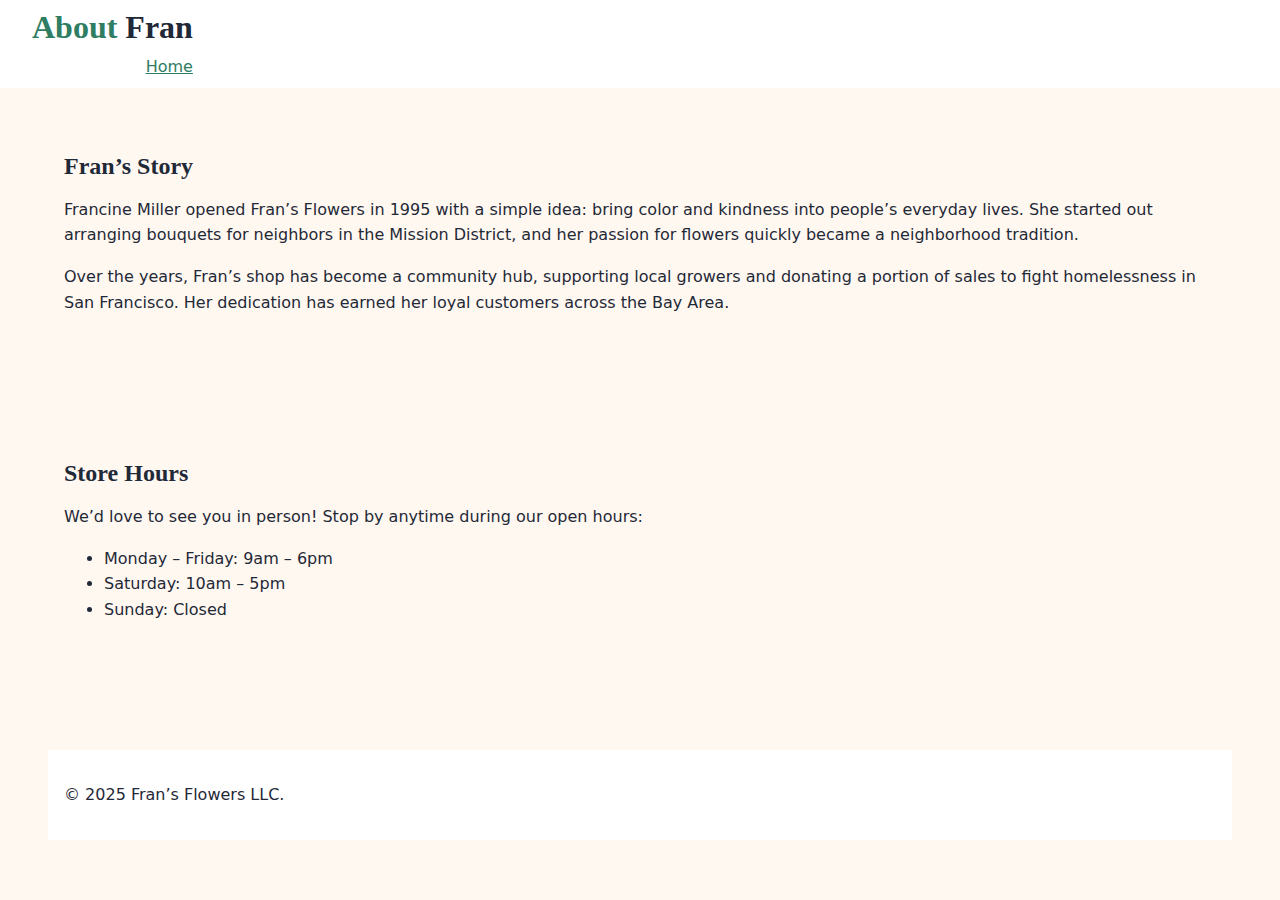
<file: about.html>
<!DOCTYPE html>
<html lang="en">
<head>
  <meta charset="utf-8">
  <meta name="viewport" content="width=device-width, initial-scale=1">
  <title>About Fran | Fran’s Flowers</title>
  <link href="style.css" rel="stylesheet">
</head>
<body>
  <header>
    <div class="wrap">
      <h1><span class="accent">About</span> Fran</h1>
      <nav>
        <ul class="nav-list">
          <li><a href="index.html">Home</a></li>
        </ul>
      </nav>
    </div>
  </header>

  <main class="wrap">
    <section id="story">
      <h2>Fran’s Story</h2>
      <p>Francine Miller opened Fran’s Flowers in 1995 with a simple idea: bring color and kindness into people’s everyday lives. She started out arranging bouquets for neighbors in the Mission District, and her passion for flowers quickly became a neighborhood tradition.</p>
      <p>Over the years, Fran’s shop has become a community hub, supporting local growers and donating a portion of sales to fight homelessness in San Francisco. Her dedication has earned her loyal customers across the Bay Area.</p>
    </section>

    <section id="hours">
      <h2>Store Hours</h2>
      <p>We’d love to see you in person! Stop by anytime during our open hours:</p>
      <ul>
        <li>Monday – Friday: 9am – 6pm</li>
        <li>Saturday: 10am – 5pm</li>
        <li>Sunday: Closed</li>
      </ul>
    </section>
  </main>

  <footer class="wrap">
    <p>&copy; 2025 Fran’s Flowers LLC.</p>
  </footer>
</body>
</html>
</file>
<file: style.css>
/* Theme */
:root {
  --bg: #fff8f1; /* soft cream background */
  --surface: #ffffff; /* cards/header/footer */
  --text: #1f2937; /* near-black text */
  --muted: #6b7280; /* secondary text */
  --accent: #2f7d62; /* sage green */
  --accent-ink: #124736; /* darker sage */
}

/* Base */
html,
body {
  margin: 0;
  background: var(--bg);
  color: var(--text);
  font-family: Inter, system-ui, sans-serif;
  line-height: 1.6;
}
h1,
h2,
h3 {
  font-family: "Playfair Display", serif;
  line-height: 1.2;
  margin: 0 0 0.5rem;
}
a {
  color: var(--accent);
}
a:hover {
  color: var(--accent-ink);
}
a:focus-visible {
  outline: 2px solid var(--accent);
  outline-offset: 2px;
}
.wrap {
  max-width: 72rem;
  margin-inline: auto;
  padding-inline: 1rem;
}
section {
  padding-block: clamp(2rem, 5vw, 4rem);
}
.accent {
  color: var(--accent);
}

/* Accessibility helpers */
.visually-hidden {
  position: absolute;
  width: 1px;
  height: 1px;
  margin: -1px;
  padding: 0;
  border: 0;
  clip: rect(0 0 0 0);
  overflow: hidden;
  white-space: nowrap;
}
.skip-link {
  position: absolute;
  left: -9999px;
  top: 0;
  background: #fff;
  color: #000;
  padding: 0.5rem 0.75rem;
  text-decoration: none;
}
.skip-link:focus {
  left: 0;
  box-shadow: 0 0 0 2px #000;
}

/* Header + Nav */
header {
  position: sticky;
  top: 0;
  background: var(--surface);
  z-index: 10;
  padding: 0.5rem 1rem;
}
.header-content {
  display: flex;
  flex-direction: column;
  gap: 0.25rem;
}
.nav-toggle {
  cursor: pointer;
  font-size: 1.5rem;
  line-height: 1;
  padding: 0.5rem 0.75rem;
  display: inline-block;
}
nav .nav-list {
  list-style: none;
  margin: 0;
  padding: 0;
}

@media (max-width: 767px) {
  nav .nav-list {
    display: none;
  }
  #nav-toggle:checked ~ nav .nav-list {
    display: block;
    padding: 0.5rem 0;
  }
  nav .nav-list li {
    margin: 0.5rem 0;
  }
}

@media (min-width: 768px) {
  .nav-toggle {
    display: none;
  }
  header {
    display: grid;
    grid-template-columns: auto 1fr;
    align-items: center;
    column-gap: 1rem;
  }
  nav .nav-list {
    display: flex;
    gap: 1rem;
    justify-content: flex-end;
  }
}

/* Specials + Seasonal + Testimonials */
.specials-list {
  display: grid;
  grid-template-columns: repeat(auto-fit, minmax(220px, 1fr));
  gap: 1rem;
}
.special-offer {
  background: var(--surface);
  padding: 1rem;
  border-radius: 12px;
  box-shadow: 0 1px 3px rgba(0, 0, 0, 0.06);
}
.price-now {
  font-weight: 700;
}
.price-was {
  color: var(--muted);
  text-decoration: line-through;
}

.seasonal-card,
.quote {
  background: var(--surface);
  padding: 1rem;
  border-radius: 12px;
  box-shadow: 0 1px 3px rgba(0, 0, 0, 0.06);
}
.testimonials {
  display: grid;
  grid-template-columns: repeat(auto-fit, minmax(250px, 1fr));
  gap: 1rem;
  align-items: start;
}
@media (min-width: 640px) {
  .testimonials {
    grid-template-columns: repeat(2, 1fr);
  }
}

/* Images + map */
.hero-img {
  width: 100%;
  height: auto;
  display: block;
}
iframe {
  width: 100%;
  height: 350px;
  border: 0;
}

/* Footer */
footer {
  background: var(--surface);
  padding: 1rem;
  margin-top: 48px;
}
.footer-content {
  display: grid;
  gap: 1rem;
}
@media (min-width: 700px) {
  .footer-content {
    grid-template-columns: 1fr auto auto;
    align-items: center;
  }
}
.footer-links,
.social {
  display: flex;
  gap: 0.75rem;
  list-style: none;
  padding: 0;
  margin: 0;
}
.social a {
  display: inline-flex;
  width: 44px;
  height: 44px;
  align-items: center;
  justify-content: center;
  border-radius: 8px;
}
.social a:focus-visible {
  outline: 2px solid var(--accent);
  outline-offset: 2px;
}
</file>
